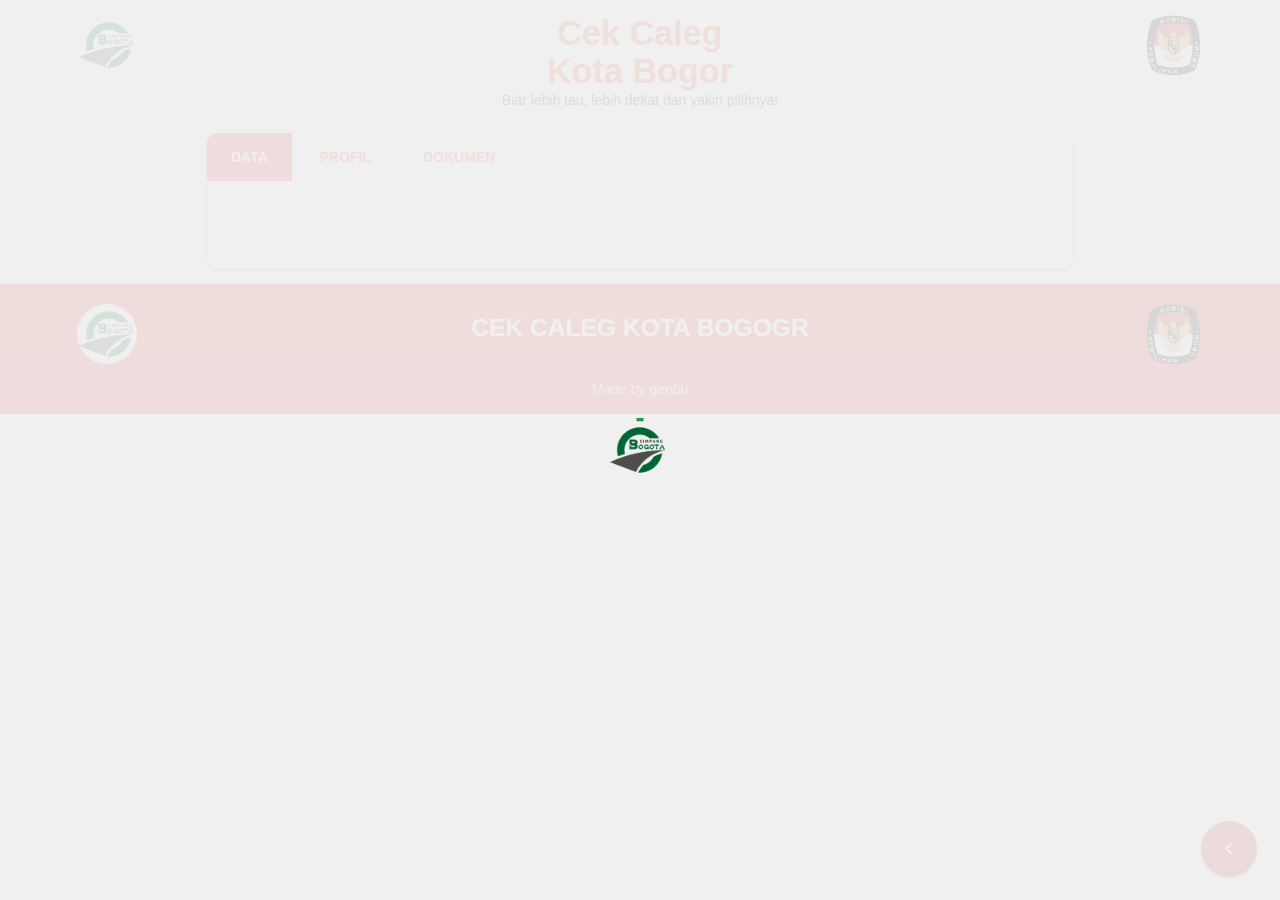
<file: calegview.html>
<!DOCTYPE html>
<html lang="en">

<head>
  <meta http-equiv="Content-Type" content="text/html; charset=UTF-8" />
  <meta name="viewport" content="width=device-width, initial-scale=1, minimum-scale=1.0, maximum-scale=1.0">
  <meta name="theme-color" content="#ff6233">
  <meta name="google-site-verification" content="66S99VL_BOOAVkfft32iGrG2t-i14SSxSpW1xVadb5Q" />
  <title>Cek CALEG v1.0</title>
  <link rel="icon" type="image/png" href="./img/favicon.ico">
  <link href="css/bootstrap.min.css" type="text/css" rel="stylesheet" media="screen,projection" />
  <link href="css/materialize.min.css" type="text/css" rel="stylesheet" media="screen,projection" />
  <link href="css/style.css" type="text/css" rel="stylesheet" media="screen,projection" />
  <link href="manifest.json" rel="manifest">
</head>
<body>
<div class="section no-pad-bot" id="sectionHeader">
  <div class="row center no-margin">
    <div class="col s2"><img src="img/logo_simpang_300x300px.png" class="logo" alt="logo"></div>
    <div class="col s8 no-margin no-padding">
      <h4 class="judul center  no-margin no-padding">Cek Caleg <br>Kota Bogor</h4>
      <p class=" no-margin no-padding">Biar lebih tau, lebih dekat dan yakin pilihnya!</p>
    </div>
    <div class="col s2"><img src="img/kpu.png" class="logo" alt="logo"></div>
  </div>
</div>
<div class="section no-pad-bot" id="sectionCalegView">
  <div class="fixed-action-btn"><a href="./" class="sectionCalegView-close btn-floating btn-large red darken-3"><i class="large material-icons">keyboard_arrow_left</i></a></div>
  <div class="container">
    <div class="card">
      <ul id="tabCalegView" class="tabs">
        <li class="tab"><a class="active" href="#swipe-1">Data</a></li>
        <li class="tab"><a class="" href="#swipe-2">Profil</a></li>
        <li class="tab"><a class="" href="#swipe-3">Dokumen</a></li>
      </ul>
      <div class="card-content">
        <div id="swipe-1" class="active">
          <div id="dataCaleg" class="row center"></div>
          <div class="row">
          </div>
        </div>
        <div id="swipe-2" class="">
          <div id="profilCaleg" class="row"></div>
        </div>
        <div id="swipe-3" class="">
          <div id="dokumenCaleg"></div>
        </div>
      </div><!-- card-content -->
    </div><!-- card -->
  </div><!--Container-->
</div>
<footer class="page-footer red">
  <div class="row center no-margin">
    <div class="col s2"><img src="img/logo_simpang_300x300px.png" class="logo circle white" alt="logo"></div>
    <div class="col s8">
      <h5 class="judul white-text center">CEK CALEG KOTA BOGOGR</h5>
    </div>
    <div class="col s2"><img src="img/kpu.png" class="logo" alt="logo"></div>
  </div>
  <div class="footer-copyright center">
    <div class="container">
      Made by <a class="yellow-text text-lighten-3" href="https://www.linkedin.com/in/dedemy/">genbu</a>
    </div>
  </div>
</footer>
<div class="preloader-background">
  <div class="preloader-wrapper big active">
    <div class="spinner-layer spinner-blue">
      <div class="circle-clipper left">
        <div class="circle"></div>
      </div>
      <div class="gap-patch">
        <div class="circle"></div>
      </div>
      <div class="circle-clipper right">
        <div class="circle"></div>
      </div>
    </div>

    <div class="spinner-layer spinner-red">
      <div class="circle-clipper left">
        <div class="circle"></div>
      </div>
      <div class="gap-patch">
        <div class="circle"></div>
      </div>
      <div class="circle-clipper right">
        <div class="circle"></div>
      </div>
    </div>

    <div class="spinner-layer spinner-yellow">
      <div class="circle-clipper left">
        <div class="circle"></div>
      </div>
      <div class="gap-patch">
        <div class="circle"></div>
      </div>
      <div class="circle-clipper right">
        <div class="circle"></div>
      </div>
    </div>

    <div class="spinner-layer spinner-green">
      <div class="circle-clipper left">
        <div class="circle"></div>
      </div>
      <div class="gap-patch">
        <div class="circle"></div>
      </div>
      <div class="circle-clipper right">
        <div class="circle"></div>
      </div>
    </div>
  </div>
  <img src="img/logo_simpang_300x300px.png" class="blinking logo-loading" alt="logo">
</div>

<script src="js/jquery.js"></script>
<script src="js/materialize.min.js"></script>
<script src="js/calegview.js"></script>
<script src="js/portabel.js"></script>
<script>
// if ('serviceWorker' in navigator) {
//   window.addEventListener('load', function() {
//     navigator.serviceWorker.register('sw.js').then(function(registration) {
//       // Registration was successful
//       console.log('ServiceWorker registration successful with scope: ', registration.scope);
//     }, function(err) {
//       // registration failed :(
//       console.log('ServiceWorker registration failed: ', err);
//     });
//   });

//   function handleNetworkChange(event) {
//     if (navigator.onLine) {
//       // document.body.classList.remove("offline");
//       M.toast({html: 'Online!', classes: 'rounded green'});
//     } else {
//       // document.body.classList.add("offline");
//       M.toast({html: 'Offline!', classes: 'rounded grey'});
//     }
//   }
//   window.addEventListener("online", handleNetworkChange);
//   window.addEventListener("offline", handleNetworkChange);

// }
</script>
<script>

</script>

</body>

</html>
</file>
<file: css/style.css>
html,body{ 
}
@font-face {
  font-family: 'Material Icons';
  font-style: normal;
  font-weight: 400;
  src: url(../fonts/MaterialIcons-Regular.woff2) format('woff2');
}

.material-icons {
  font-family: 'Material Icons';
  font-weight: normal;
  font-style: normal;
  font-size: 24px;
  line-height: 1;
  letter-spacing: normal;
  text-transform: none;
  display: inline-block;
  white-space: nowrap;
  word-wrap: normal;
  direction: ltr;
  -webkit-font-feature-settings: 'liga';
  -webkit-font-smoothing: antialiased;
}
.online,.offline{
  right: auto;
  left:23px;
}
a{color: #ff6233;}
nav{
  color:#ccc;
}
.logo{
  height:60px;
  width:auto;
}

.judul{
  padding:10px 0;
  margin:0;
  color:#ff6233;
  font-weight: 900;
}
.small{font-size: 12px!important;}
.pad-top-bot{
  padding:10px 0;
}

@media only screen and (max-width : 480px) {
  .logo{
    height:auto;
    width:100%;
  }
  .judul{
    text-align: center;
  }
}
.no-margin{margin:0;}
.no-padding{padding:0}
.calegimg{
  width:200px;
  height:200px;
  overflow: hidden;
  border:solid 10px #fff;
  box-shadow:1px 1px  rgba(0,0,0,0.1);
  -moz-box-shadow:1px 1px  rgba(0,0,0,0.1);
  -webkit-box-shadow: 1px 1px  rgba(0,0,0,0.1);
  -o-box-shadow: 1px 1px  rgba(0,0,0,0.1);
}
.carousel{
  top:-40px;
  width: 100%;
  height: 380px;
  -webkit-perspective: 200px;
  perspective: 200px;
  -webkit-transform-origin: 0% 50%;
  transform-origin: 0% 50%;  
}
.carousel.carousel-item{
  /* visibility: visible; */
  width:200px;
  height:200px;
  overflow: hidden;
}
.calegimg img {
  width:200px; 
  height:auto;
}
.carouselCaption{
  width:500px;
  transform: translateX(-30%);
}
.carouselJudul{margin:0;}
.carouselDesc{margin:0;}

.ddDapil .select-wrapper{
  width: 100%;
  text-align-last:center;
}
.ddDapil .select-wrapper input.select-dropdown, .ddDapil .select-wrapper input.select-dropdown:focus{
  font-weight: 900;
  border-bottom:0px;
  color:#fff;
  margin: 5px 0 0 0;
}
.ddDapil .select-wrapper .caret{
  fill:#fff;  
}
.ddDapil .select-dropdown.dropdown-content li{
}
.dropdown-content li>a, .dropdown-content li>span {
  font-weight: 900;
  font-size: 16px;
    color: #ff6233;
    display: block;
    line-height: 22px;
    padding: 14px 16px;
}
/*==================================================TABS=====================================================*/
#tabCalegView{
  border-radius: 10px 10px 0 0;
}
.tabs .tab a:hover, .tabs .tab a.active {
  background-color: rgb(229, 66, 54);
  color: #fff;
  font-weight: 900;
  text-decoration: none;
}
.tabs .tab a {
  font-weight: 900;
  color: #ff6233;
  display: block;
  width: 100%;
  height: 100%;
  padding: 0 24px;
  font-size: 14px;
  text-overflow: ellipsis;
  overflow: hidden;
  -webkit-transition: color .28s ease, background-color .28s ease;
  transition: color .28s ease, background-color .28s ease;
}
.tabs-content.carousel.carousel-slider .carousel-item.active{
    position: relative;
}
.tabs .indicator{
  background-color: #a7271d;
  height:5px;
}
.tabs .tab a:focus,.tabs .tab a .active, .tabs .tab a:focus.active {
    background-color: rgb(229, 66, 54);
    color:#fff;
}
/*==================================================CARD=====================================================*/
#sectionCalegView .card{
  border-radius:10px!important;
}
#sectionCalegView .card-image, .card .card-image img{
  border-radius:10px 10px 0px 0px !important;
}
#sectionCalegView .card-action{
  border-radius:0px 0px 10px 10px !important;
}
#sectionCalegView .border-right{
  border-right:1px solid #eee;
}
#sectionCalegView .chip {
  display: inline-block;
  height: 33px;
  font-size: 10px;
  font-weight: 500;
  color: rgba(0,0,0,0.6);
  line-height: 32px;
  padding: 0px 2px;
  border-radius: 9px;
  background-color: #e4e4e4;
  margin-bottom: 0;
  margin-right: 0;
}
#sectionCalegView .chip img {
  float: left;
  margin: 2px 0px 0 0px;
  height: 29px;
  width: 29px;
  border-radius: 50%;
}
.calegimgProfil {
  margin: 10px auto;
  width: 200px;
  height: 200px;
  overflow: hidden;
  border: solid 10px #fff;
  box-shadow: 1px 1px rgba(0,0,0,0.1);
  -moz-box-shadow: 1px 1px rgba(0,0,0,0.1);
  -webkit-box-shadow: 1px 1px rgba(0,0,0,0.1);
  -o-box-shadow: 1px 1px rgba(0,0,0,0.1);
}
.calegimgProfil img {
  width:200px;
  height:auto;
}
.fullimg{
  width:90%;
  height:auto;
  border-radius: 10px;
  padding-bottom:10px;
}
/*==================================================MODAL=====================================================*/
.carousel-item:not(.active){
  visibility: hidden;
}
.modal{
  width:90%;
  height:90%;
  overflow: hidden;
  border-radius: 10px;
}
.modal .modal-content {
  padding: 0px;
}
/*=================================================================SEARCH====================================================*/
#findme {
  position: absolute;
  top: 0;
  left: 0;
  width: 100%;
  height: 100%;
  -ms-zoom: 0.50;
  -moz-transform: scale(0.50);
  -moz-transform-origin: 0 0;
  -o-transform: scale(0.50);
  -o-transform-origin: 0 0;
  -webkit-transform: scale(0.50);
  -webkit-transform-origin: 0 0;
}
#findmeContainer {
  position: relative;
  height: 0;
  overflow: hidden;
  padding-bottom: 75%;
  background-color: #fff;
}
/* =================================================loading=========================================== */
.preloader-wrapper {
  position: absolute;
  top :0;
  left: 0;
  right: 0;
  bottom: 0;
  margin: auto;
}
.preloader-background {
	display: flex;
	align-items: center;
	justify-content: center;
	background-color:rgba(238, 238, 238, 0.9);
	position: fixed;
	z-index: 999;
	top: 0;
	left: 0;
	right: 0;
	bottom: 0;
}
.preloader-background p {
  padding-top:120px;
  margin-left: -60px;
  opacity: 0.8;
} 
.logo-loading{
  width:60px;
  margin-left:-4px;
}
.blinking {
	animation: blinker 1.5s linear infinite;
}
@keyframes blinker {  
  50% { opacity: 0; }
}
/* ====================================================FETCH DATA=========================================== */
#profilCaleg, #dokumenCaleg{
  margin:0 -24px;
}
#profilCaleg .yellow-one,#dokumenCaleg .yellow-one{
  background-color:rgba(0,0,0,0.02);
}
#profilCaleg .row .no-margin .yellow-one, #profilCaleg .row .no-margin,#dokumenCaleg .row .no-margin .yellow-one, #dokumenCaleg .row .no-margin {
  padding:10px;
  border-bottom: solid 1px #fff;
  border-top: solid 1px #eee;
}
#profilCaleg .col-sm-3,#dokumenCaleg .col-sm-3{
  font-size:12px;
  color:#ccc;
  text-align: center;
}
#profilCaleg .col-sm-9,#dokumenCaleg .col-sm-9{
  font-size:14px;
  color:#888;
  text-align: center;
}
</file>
